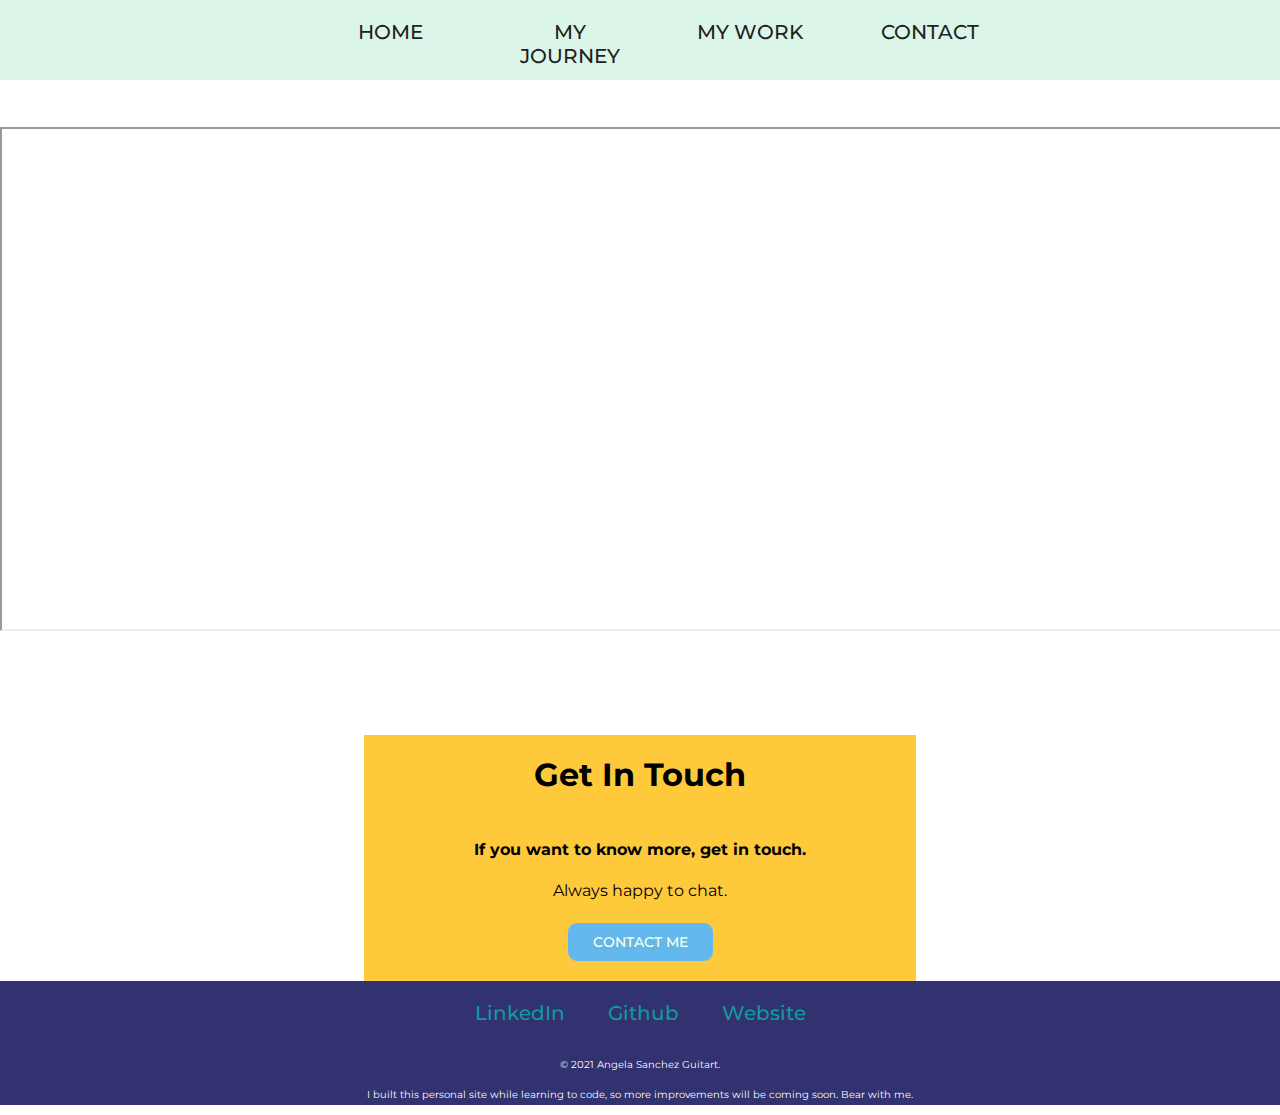
<file: my-work.html>
<!DOCTYPE html>
<html lang="en" dir="ltr">
  <head>
    <meta charset="utf-8">
    <meta name="description" content="I'm an explorer with a very a curious mind. Always looking for new projects and challengues.">
    <title> ᗩngela Sanchez Guitart</title>
    <link rel="stylesheet" href="css/styles.css">
    <link rel="icon" href="favicon.ico">
    <link rel="preconnect" href="https://fonts.gstatic.com">
    <link href="https://fonts.googleapis.com/css2?family=Handlee&family=Montserrat&display=swap" rel="stylesheet">
  </head>

<body>

  <nav class="navegation">
    <ul class="menu">
    <li><a href=index.html>Home</a></li>
    <li><a href=my-journey.html>My Journey</a></li>
    <li><a href="my-work.html">My Work</a></li>
    <li><a href="#contact">Contact</a></li>
    </ul>
  </nav>

  <div class="my-cv">
    <h2></h2>
      <iframe src="docs/my-cv.pdf#toolbar=0" width="100%" height="500px">
      </iframe>
  </div>

  <div id="contact"></div>
  <div class="contact-me">
    <h2>Get In Touch</h2>
    <h3>If you want to know more, get in touch.</h3>
    <p>Always happy to chat.</p>
    <a class="btn" href="mailto:ansanguit@gmail.com">CONTACT ME</a>
  </div>



<div class="bottom-container">
  <a class="footer-link" href="https://www.linkedin.com/in/angelasanchezguitart/">LinkedIn</a>
  <a class="footer-link" href="https://github.com/ansanguit">Github</a>
  <a class="footer-link" href="https://ansanguit.github.io/angela-sanchez-guitart/">Website</a>
  <p>© 2021 Angela Sanchez Guitart.</p>
  <p class="disclaimer">I built this personal site while learning to code, so more improvements will be coming soon. Bear with me.</p>
</div>


</body>
</file>
<file: css/styles.css>
body{
  margin: 0;
  font-family: 'Montserrat', sans-serif;
  text-align: center;
}

.header{
	background-color:white;
  display: inline-block;
}
h1{
  font-family: 'Handlee', cursive;
  font-size: 4em;
  margin: 0 auto 0 auto;
  padding-top: 40px;
  line-height: 1;

}

h2 {
  font-family: 'Montserrat', sans-serif;
  font-size: 2rem;
  font-weight: bold;
  padding-bottom: 20px;
  margin-top: 0

}

h3 {
  font-family: 'Montserrat', sans-serif;
  font-size: 1rem;
}

p {
  line-height: 2;
}
hr  {
      border-style: dotted none none;
      border-color: grey;
      border-width: 5px;
      width: 5%;
      margin: 30px auto;
    }

.traits{
  font-size: 2.2rem;
  font-family: 'Montserrat', sans-serif;
  font-weight: bolder;
  color:#31326F;

}
.myphoto {
        width: 200px;
  	    height: 200px;
        border-radius: 50%;

}

.supertext{
  font-size: 7rem;
  color: #FFC93C;
}

.top-container{
  background-color: #DBF6E9;
  padding-bottom: 20px;


}

.middle-container{
  margin-top: 0;
  background-color: #9DDFD3;
}

.bottom-container{
  background-color: #31326F;
  color: white;
  font-size: 10px;
}

.balls{
  position: absolute;
  top:200px;
  right: 60px;
  float:right;

}
.waves{
  position: absolute;
  top: 400px;
  left: 70px;
  float: left;
}

.profile {
  text-align: left;
}
.skill-row {
  width: 60%;
  margin: 40px auto 40px auto;
  padding-bottom: 30px;
  text-align: left;
  line-height: 2;
}
.skill-images {
  width: 25%;
  float: left;
  margin-right: 30px;
  border-radius: 50%
}

.skill-images-code {
  width: 25%;
  float: right;
  margin-left: 30px;
  border-radius: 50%
}

.contact-me {
  background-color: #FFC93C;
  width: 40%;
  margin:100px auto 0 auto;
  padding: 20px

}

.highlight {
  color: #14396A;
  text-decoration: underline;
  font-weight: 900;


}

a {
  display: inline-block;
  padding: 20px;
  color: #11999E;
  font-size: 20px;
  text-decoration: none;
  font-weight: 500;
  font-family: 'Montserrat', sans-serif;

}

a:hover{
  text-decoration: underline;
  color: white;

}

.minor-link {
  padding: 0;
  color: #11999E;
  font-size: 12px;
  text-decoration: none;
  font-weight: 500;
  font-family: 'Montserrat', sans-serif;
}

.minor-link:hover{
  text-decoration: underline;
  color: white;

}

.btn-journey {
    border: thick double white;
    cursor: pointer;
    line-height: 3;
    padding: 0 20px;
    font-size: 1rem;
    text-align: center;
    color: black;
    background-color: #9DDFD3;
    font-family: 'Montserrat', sans-serif;

}

.btn-journet:hover {
    background-color: #63B8EE;
}

.btn {
  font-family: 'Montserrat', sans-serif;
  color: #FFFFFF;
  font-size: 14px;
  text-shadow: 1px 1px 3px #66BFBF;
  padding: 10px 25px;
  border-radius: 9px;
  background: #63B8EE;
}
.btn:hover {
  color: #14396A;
  background: #FCCA65;
}



.profile {
  width: 40%;
  margin-left: 10px;
}


.aboutme {
  width: 50%;
  margin: 0 auto 0 auto;
  text-align: center;
  line-height: 2;
}

.title-quote {
  background-color: #14396A;
  color: white;
  font-family: 'Montserrat', sans-serif;
  text-align: center;
  padding-top: 40px;
  font-size: 1rem;

}

.arrow {
  width: 75%;
  float: right;
  margin-right: 100px;
  border-radius: 50%;
}

figure {
width:300px; /*container-width*/
overflow: hidden; /*hide bounds of image */
margin:0; /*reset margin of figure tag*/
float: right;
}
figure img{
display:inline-block; /*remove inline-block spaces*/
}
figure img{
   /*add to other styles*/
   margin:-10% ;
   width:100%;
}

.my-journey {

  text-align: left;
  padding: 40px 100px 40px 100px ;
  font-family: 'Montserrat', sans-serif;
  background-color: white;
  background-image: url(images/arrow.png);
}

/* .experience-row {
  display: inline-grid;
  position: float;
  left: 30px;
  right:30px;
} */

.columna-1 {
  display: inline-grid;
  position: relative;
  right:30px;
  text-align: left;
  width: 150px;
}

.columna-2 {
  display: inline-grid;
  position: relative;
  right: 30px;
  text-align: right;
  width: 400px;
}

/* navegation styles */

.menu{
  display: flex;
  justify-content: center;
  align-items: center;
  margin: 0 auto;
  list-style: none;
  font-size: 10px;
  background-color: #DBF6E9;
  padding-bottom: 30px;
}

.menu li {
  width: 150px;
  height: 50px;
  transition: background-position-x 0.6s linear;
  text-align: center;

}
.menu li a {
  color: #212121;
  text-decoration: none;
  text-transform: uppercase;
  transition: all 0.45s;
}
.menu li:hover {
  background: url("[data-uri]%0D%0AIGlkPSJMYXllcl8xIiB4bWxucz0iaHR0cDovL3d3dy53My5vcmcvMjAwMC9zdmciIHhtbG5zOnhs%0D%0AaW5rPSJodHRwOi8vd3d3LnczLm9yZy8xOTk5L3hsaW5rIiB4PSIwcHgiIHk9IjBweCIKCSB3aWR0%0D%0AaD0iMzkwcHgiIGhlaWdodD0iNTBweCIgdmlld0JveD0iMCAwIDM5MCA1MCIgZW5hYmxlLWJhY2tn%0D%0Acm91bmQ9Im5ldyAwIDAgMzkwIDUwIiB4bWw6c3BhY2U9InByZXNlcnZlIj4KPHBhdGggZmlsbD0i%0D%0Abm9uZSIgc3Ryb2tlPSIjZDk0ZjVjIiBzdHJva2Utd2lkdGg9IjEuNSIgc3Ryb2tlLW1pdGVybGlt%0D%0AaXQ9IjEwIiBkPSJNMCw0Ny41ODVjMCwwLDk3LjUsMCwxMzAsMAoJYzEzLjc1LDAsMjguNzQtMzgu%0D%0ANzc4LDQ2LjE2OC0xOS40MTZDMTkyLjY2OSw0Ni41LDI0My42MDMsNDcuNTg1LDI2MCw0Ny41ODVj%0D%0AMzEuODIxLDAsMTMwLDAsMTMwLDAiLz4KPC9zdmc+Cg==");
  -webkit-animation: line 1s;
          animation: line 1s;
}
.menu li:hover a {
  color: black;
}
.menu li:not(:last-child) {
  margin-right: 30px;
}

@-webkit-keyframes line {
  0% {
    background-position-x: 390px;
  }
}

@keyframes line {
  0% {
    background-position-x: 390px;
  }
}
</file>
